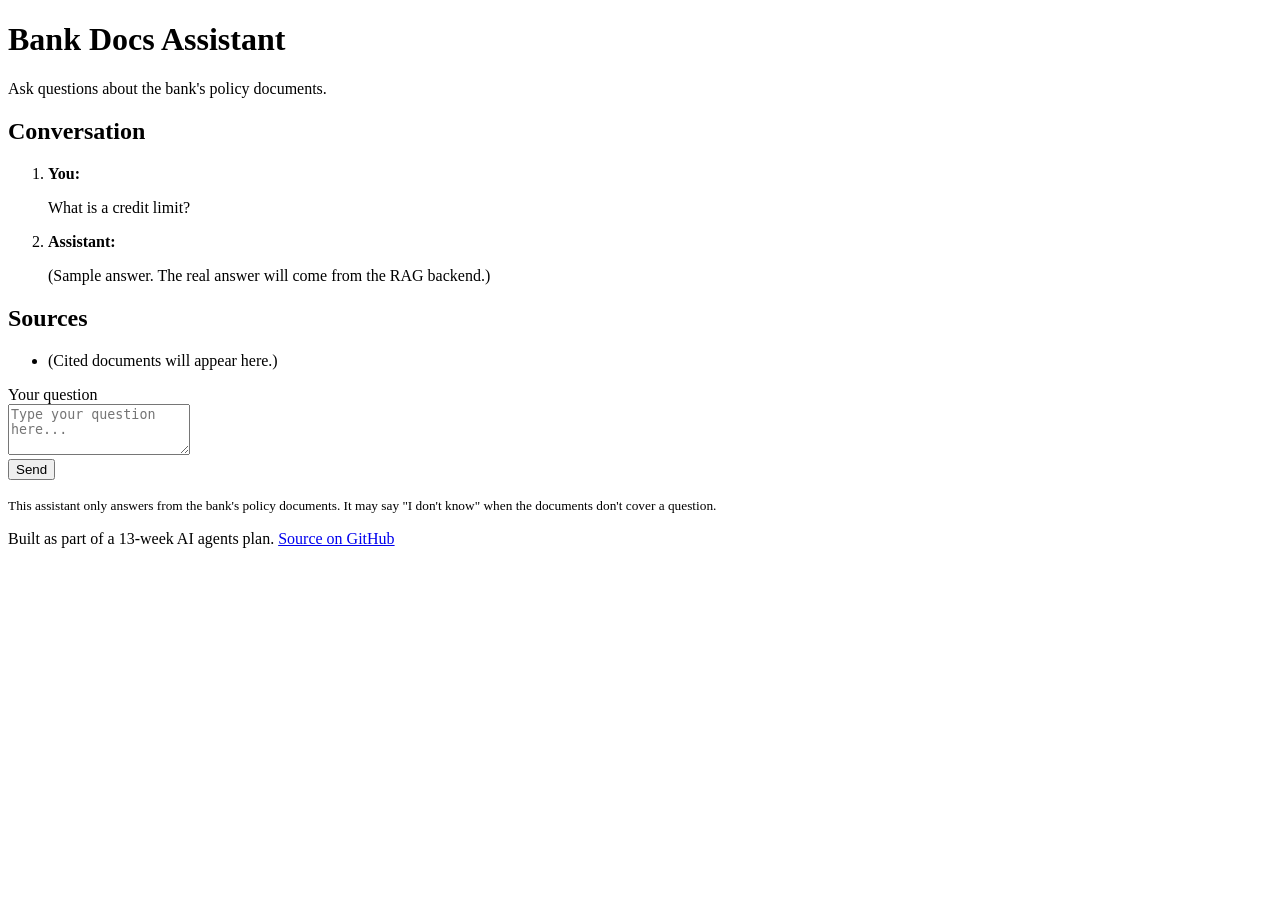
<file: semana-09/chat/index.html>
<!DOCTYPE html>
<!-- DOCTYPE: le avisa al navegador que esto es HTML moderno. Sin esta línea, algunos navegadores se ponen en "modo antiguo".  --> 

<html lang="en-US">
<!-- lang="en": idioma de la página (inglés de USA). Lo usan los lectores de pantalla y los traductores del navegador. -->

<head>
    <!-- HEAD: información SOBRE la página. Nada de esto se ve en pantalla. -->
     <meta charset="UTF-8">
     <!-- charset: cómo se leen los caracteres (tildes, ñ, símbolos). -->
    <meta name="viewport" content="width=device-width, initial-scale=1.0">
    <!-- viewport: en el teléfono, usar el ancho real de la pantalla. Sin esto, el celular muestra la página "achicada". -->
    <title>Bank Docs Assistant</title>
    <!-- title: el texto de la pestaña del navegador. --> 
</head>

<body>
    <!-- BODY: todo lo que se ve en la página. -->

    <header>
        <!-- header: la parte de arriba de la página (o de una sección). Se usa en vez de un <div> porque dice QUÉ es. -->
        <h1>Bank Docs Assistant</h1> <!-- h1: el título principal. Debe haber uno solo por página. -->
        <p>Ask questions about the bank's policy documents.</p>
    </header>

    <main> <!-- main: el contenido principal. Solo uno por página. Todo lo que NO es encabezado ni pie va acá. -->

        <section aria-labelledby="chat-title">
            <!-- section: una parte con tema propio. aria-labelledby apunta al id del título de esta sección, así un
           lector de pantalla la anuncia como "Conversation". -->

           <h2 id="chat-title">Conversation</h2>

           <ol id="messages" role="log" aria-live="polite">
            <!-- ol: lista ORDENADA. Un chat es una secuencia en el tiempo, así que el orden importa (por eso ol y no ul).
             id="messages": un nombre único, para que JavaScript (Día 27) pueda encontrar esta lista y agregarle mensajes.
             role="log" + aria-live="polite": avisa a los lectores de pantalla que acá aparecen mensajes nuevos. -->

             <li>
                <strong>You:</strong> <!-- strong: texto importante. Acá marca quién habla. -->
                <p>What is a credit limit?</p>
             </li>
             <li>
                <strong>Assistant:</strong>
                <p>(Sample answer. The real answer will come from the RAG backend.)</p>
                <!-- Estos dos <li> son de ejemplo, escritos a mano. Más adelante los va a crear JavaScript y los vas a borrar de acá. -->
             </li>
           </ol>
        </section>

        <aside aria-labelledby="sources-title">
            <!-- aside: contenido relacionado pero secundario (una barra lateral). Las fuentes acompañan la respuesta, no son la respuesta. -->
            <h2 id="sources-title">Sources</h2>
            <ul id="sources">
                <li>(Cited documents will appear here.)</li>
            </ul>
        </aside>

        <form id="chat-form"> <!-- form: agrupa el campo y el botón. Así Enter envía el mensaje igual que el click, sin código extra. -->
            <label for="question">Your question</label> <!-- label: el texto descriptivo del campo.
            for="question" lo conecta con el campo que tenga id="question". -->

            <br>
            <textarea id="question" name="quesiton" rows="3" columns="50" placeholder="Type your question here..." required></textarea>
            <!-- textarea: campo de texto de varias líneas. id: lo conecta con el label (y lo usa JavaScript).
            name: el nombre del dato cuando se envía el formulario. rows/cols: tamaño provisional (el CSS lo reemplaza el Día 26).
            placeholder: texto gris de guía que desaparece al escribir. required: no deja enviar si está vacío. -->
            <br>

            <button type="submit">Send</button>
            <!-- button type="submit": al hacer click, envía el formulario. (type="button" haría click sin enviar nada.) -->
        </form>

        <p><small>This assistant only answers from the bank's policy documents. It may say "I don't know" when the documents don't cover a question.</small></p>
        <!-- small: texto chico, para avisos y aclaraciones. Este es el aviso de límites del chatbot. -->
         
    </main>

    <footer> <!-- footer: el pie de la página. -->
        <p>
            Built as part of a 13-week AI agents plan.
            <a href="https://github.com/axelefron/ai-plan">Source on GitHub</a>
            <!-- a href: un link. El texto entre las etiquetas es lo que se ve. -->
        </p>
    </footer>

</body>
</html>
</file>
